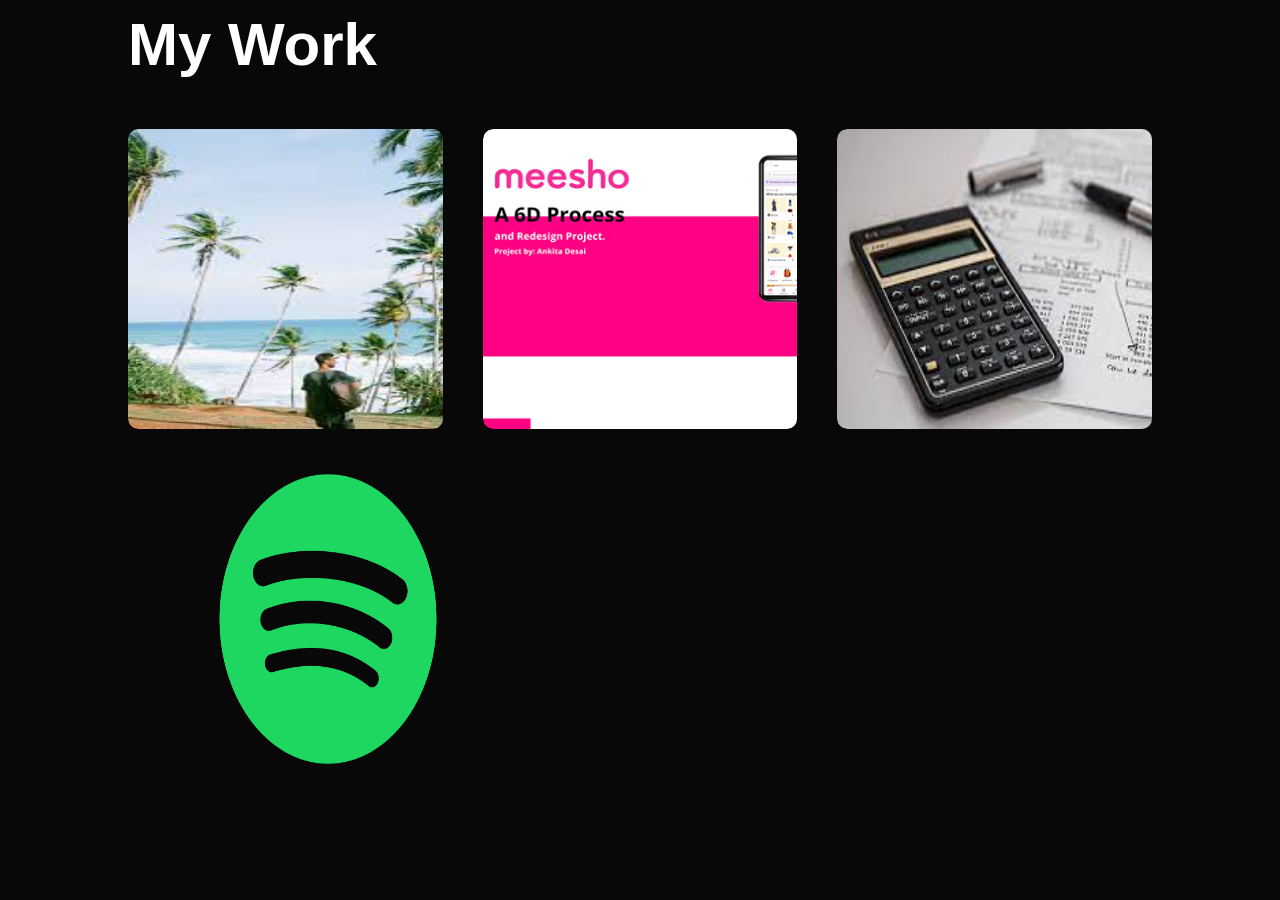
<file: seemore.html>
<!DOCTYPE html>
<html lang="en">
<head>
    <meta charset="UTF-8">
    <meta http-equiv="X-UA-Compatible" content="IE=edge">
    <meta name="viewport" content="width=device-width, initial-scale=1.0">
    <title>Document</title>
    <link rel="stylesheet" href="style.css">

</head>
<body>
    <div id="workk">
        <div class="container">
            <h1 class="sub-title">My Work</h1>
            <div class="work-list">
                <div class="work">
                    <img src="images/travel.png">
                    <div class="layer">
                        <h3>travel App</h3>
                        <p>this is a simple api-based website app which tells you about the weather of different locations.</p>
                            <a href="https://shruti-kaushik.github.io/travel-website/" >CLICK HERE
                                <i class="fa-sharp fa-solid fa-arrow-up-right-from-square"></i>
                            </a>
                        </p>
                    </div>
                </div>
                <div class="work">
                    <img src="images/meesho.png">
                    <div class="layer">
                        <h3>Meesho-clone</h3>
                        <p>This website is just a clone of e-commerce website called Meesho.</p>
                            <a href="https://shruti-kaushik.github.io/Meesho-clone/">CLICK HERE
                                <i class="fa-sharp fa-solid fa-arrow-up-right-from-square"></i>
                            </a>
                        </p>
                    </div>
                </div>
                <div class="work">
                    <img src="images/calc.png">
                   <div class="layer">
                        <h3>Calculator</h3>
                        <p>This website is a clone of Calculator.</p>
                            <a href="https://shruti-kaushik.github.io/Calculator/">CLICK HERE
                                <i class="fa-sharp fa-solid fa-arrow-up-right-from-square"></i>
                            </a>
                        </p>
                    </div>
                </div>
                <div class="work">
                    <img src="images/Spotify-Emblem.png">
                   <div class="layer">
                        <h3>Spotify Clone</h3>
                        <p>This website is a clone of the MUSIC APP called Spotify.</p>
                            <a href="https://shruti-kaushik.github.io/spotify/" >CLICK HERE
                                <i class="fa-sharp fa-solid fa-arrow-up-right-from-square"></i>
                            </a>
                        </p>
                    </div>
                </div>
            </div>
            <br>
        </div>
    </div>
</body>
</html>
</file>
<file: style.css>
*{margin: 0;
    padding: 0;
    font-family:'Lucida Sans', 'Lucida Sans Regular', 'Lucida Grande', 'Lucida Sans Unicode', Geneva, Verdana, sans-serif;
    box-sizing: border-box;}
    body{
        background: #080808;
        color: white;
    }
    html{
        scroll-behavior: smooth;
    }
    #header{
        width: 100%;
        height: 100vh;
        background-image: url(images/giphy.gif);
        background-size: cover;
        background-position: center;
    }
    .container{padding: 10px 10%;
    }
    nav{
        display: flex;
        align-items: center;
    justify-content: space-between;
flex-wrap: wrap;
margin-left: 50%;}

nav ul li{
    display: inline-block;
    list-style: none;
    margin: 10px 20px;
}
nav ul li a{
    color:rgb(228, 219, 219);
    text-decoration: none;
    font-size: 18px;
}
nav ul li a::after{
    content:'';
    width:0;
    height:3px;
    background: #ff004f;
    position: absolute;
    left: 0;
    bottom:-6px ;
    transition:0.5s;
}
nav ul li a:hover{
    border: 2px solid rgb(168, 202, 225);
    color: white;
padding: 2px 4px;}
.header-text{
    margin-top: 20%;
    font-size: 30px;

}
.header-text h1{
    margin-top: 10%;
    font-size: 60px;
   
    
}
.header-text h1 span{color:red}

/*-----------------------------about*/

#about{padding: 80px 0;
color:#ababab;}
.row{
    display :flex;
    justify-content: space-between;
    flex-wrap: wrap;
}
.about-col-1{
    flex-basis: 35%;
}
.about-col-1 img{
    margin-left: 60px;
    margin-top: 25%;
    width:80%;
    border-radius: 50px;
}
.about-col-2{
    flex-basis: 60%;
}
.sub-title{
    font-size: 60px;
    font-weight:600 ;
    color:#fff;
    
    margin-top: 0px;
}
.tab-titles{display: flex;
margin: 20px 0px 40px;}
.tab-links{
    margin-right: 50px;
    font-size: 18px;
    font-weight: 500;
    cursor: pointer;
    position: relative;

}
.tab-links::after{
    content: '';
    width: 0;
    height: 3px;
    background: #ff004f;
    position: absolute;
    left: 0;
    bottom: -8px;
    transition: 0.5s;
}
.tab-links.active-link::after{
    width: 50%;
   
}
.tab-contents ul li {
   list-style: none;
   margin: 10px 0;
}
.tab-contents ul li span{
    color: #b54769;
    font-size: 14px;
} 
.tab-contents{
    display: none;
}
.tab-contents.active-tab{
    display: block;
}



#servies{
    padding: 30px 0px;
}
.services-list{
    display: grid;
    grid-template-columns: repeat(auto-fit, minmax(250px, 1fr));
    grid-gap: 40px;
    margin-top: 50px;
}
.services-list div{
    background: #262626;
    padding: 40px;
    font-size:13px ;
    font-weight:300 ;
    border-radius: 10px; 
    transition: background 0.5s, transform 0.5s ;
}
.services-list div a{
    text-decoration: none;
    color: aliceblue;
    font-size: 12px;
    margin-top: 20px;
    display: inline-block;
}
.services-list div:hover{
    background: #a2506a;
    transform: translateY(-10px);
}

/*portfolio*/
#portfolio{
padding: 50px 0px;
}
.work-list{
    display: grid;
    grid-template-columns: repeat(auto-fit, minmax(250px, 1fr));
    grid-gap: 40px;
    margin-top: 50px;
   }
   .work{
    border-radius: 10px;
    position: relative;
    overflow: hidden;
   }
   .work img{
width: 400px;
height: 300px;
border-radius: 10px;
display: block;
transition: transform(0.5s);
   }
   .layer{
    width: 100%;
    height: 0%;
    background: linear-gradient(rgba(0,0,0,0), #ff004f);
    border-radius: 10px;
    position: absolute;/* isse effect agya*/
   left: 0;
bottom: 0;
overflow: hidden;
display: flex;
align-items: center;
justify-content: center;
flex-direction: column;
padding: 0 40px;
text-align: center;
font-size: 14px;
}
.layer h3{font-weight:500;
    margin-bottom: 20px;
    color: white;
}

.layer a {
    color: #ff0051d6;
    text-decoration: none;
    font-size: 10px;
    line-height: 37px;
    background-color: white;
    width: 70px;
    height: 40px;
    border-radius: 30%;
    text-align: center;
}
.work:hover img{
transform: scale(1.1);
}
.work:hover .layer{
    height: 100%;
}
.btn{
    text-align: center;
    display: block;
    margin:15px;
    color: #fff;
    
    width: fit-content;
    border: 1px solid #e5b3c3;
    border-radius: 10px;
    padding: 14px 50px;
    transition: 0.5s;
}
.btn:hover{
    background: #e5b3c3;
}
.contact-left{
    flex-basis: 35%;
}
.contact-right{
    flex-basis: 60%;
}
.contact-left p{
margin-top: 30px;
}
.contact-left p i{
color: #e5b3c3;
margin-right: 15px;
font-size: 25px;
}
.social-icons{
    margin-top: 10px;
    padding: 0px 0px;
    display: inline-block;
}
.elfsight-app-c0c271d8-6836-41bd-ae85-9aa598c31044{
    float: left;
    padding: 0px 0px;
}
.social-icons a{
   
text-decoration: none;
font-size: 30px;
margin-right: 15px;
color: #ababab;
display:inline-block;

}
.btn2{
    text-align: center;
    display: inline-block;
    margin:10px;
    color: #fff;
    
    width: fit-content;
    border: 1px solid #e5b3c3;
    border-radius: 10px;
    
background-color: #ff004f;
    padding: 14px 50px;
    transition: 0.5s;
    text-decoration: none;
}
.btn2:hover{
    background: #e5b3c3;
}
.contact-right form{
width: 100%;

}
input[type=text],
input[type=e-mail],textarea {
   width: 100%;
   padding: 12px 20px;
   margin: 4px 0;
   box-sizing: border-box;
   color: #fff;
   background-color: #262626;
 }
 .copyright
 {
    width: 100%;
    text-align: center;
    padding: 10px 0px;
    background: #262626;
     font-weight: 20px;
 }
 nav .fas{
    display: none;
 }
 /*------------ css for small screen*/
 @media only screen and (max-width:600px){
    #header{
        width: 70%;
        height: 70vh;
        margin-left: 5rem;
    }
.header-text{
    margin-top: 80%;
    font-size: 16px;
}
.header-text h1{
    font-size: 30px;
}
nav .fas{
    display: block;
    font-size: 25px;
}
nav ul{
    background: #ff004f;
    position: fixed;
    top: 0;
    right: -200px;
    width: 200px;
    height: 100vh;
    padding-top: 50px;
    z-index: 2;
    transition: right 0.5s;
}
nav ul li{
    display: block;
    margin: 25px;
    visibility: hidden;
}
 
 nav ul .fas{
    position: absolute;
    top: 25px;
    cursor: pointer;
 }

 nav ul.fas{
    position:absolute;
    top: 25px;
    left: 25px;
    cursor: pointer;
 }
 /* .sub-title{
    font-size: 40px;
 } */
 .about-col-1,.about-col-2{
    flex-basis: 100%;
    margin-left: 10%;
    margin-right: 10%;
 }
 .about-col-1{
    margin-bottom: 30px;
 }
 .about-col-2{
    font-size: 14px;
 }
 .tab-links{
    font-size: 16px;
    margin-right: 20px;
 }
.contact-left,.contact-right{
    flex-basis: 100%;
}

}  
#msg{
    color: #5294b7;
    margin-top: -40px;
    margin-left:50% ;
    display: block;
}
</file>
